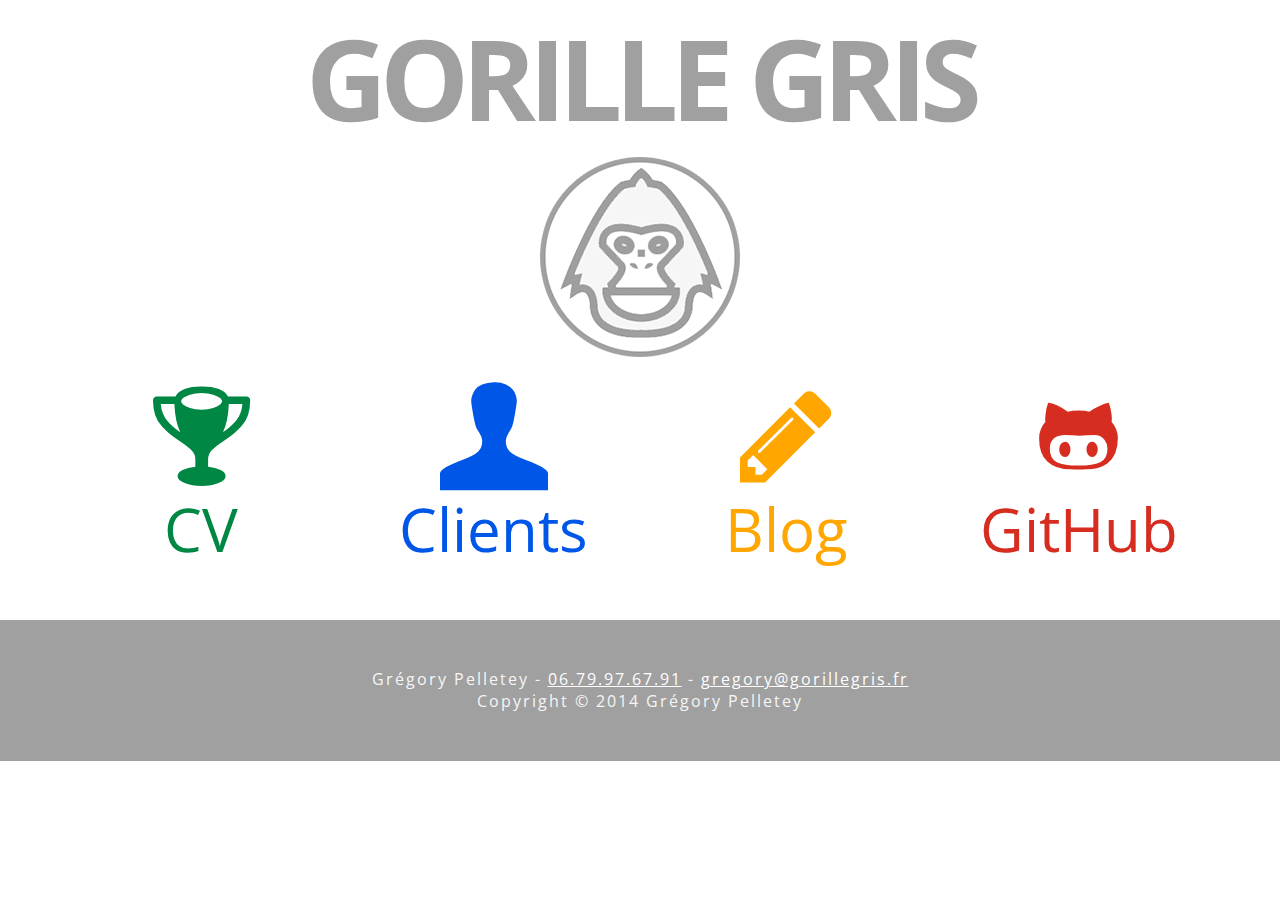
<file: index.html>
<!DOCTYPE html>
<!--[if lt IE 7]>      <html class="no-js lt-ie9 lt-ie8 lt-ie7"> <![endif]-->
<!--[if IE 7]>         <html class="no-js lt-ie9 lt-ie8"> <![endif]-->
<!--[if IE 8]>         <html class="no-js lt-ie9"> <![endif]-->
<!--[if gt IE 8]><!--> <html class="no-js"> <!--<![endif]-->
    <head>
        <meta charset="utf-8">
        <meta http-equiv="X-UA-Compatible" content="IE=edge">
        <title>Gorille Gris - Grégory Pelletey</title>
        <meta name="description" content="">
        <meta name="viewport" content="width=device-width, initial-scale=1">

        <!-- Place favicon.ico and apple-touch-icon.png in the root directory -->
        <link rel="icon" type="image/png" href="favicon.png"> 
        <link rel="stylesheet" href="css/normalize.css">
        <link rel="stylesheet" href="css/main.css">
        <link href='http://fonts.googleapis.com/css?family=Open+Sans:800|Open+Sans+Condensed:300' rel='stylesheet' type='text/css'>
    </head>
    <body>
        <!--[if lt IE 7]>
            <p class="browsehappy">Vous utlisez un <strong>ancien</strong> navigateur. S'il vous plaît <a href="http://browsehappy.com/">mettez à jour votre navigateur</a> pour améliorer votre expérience de visite.</p>
        <![endif]-->

        <!-- Add your site or application content here -->

        <div class="container clearfix">
            <h1>Gorille Gris</h1>

            <div class="flip-container" ontouchstart="this.classList.toggle('hover');">
                <div class="flipper">
                    <div class="front">
                        <!-- front content -->
                    </div>
                    <div class="back">
                        <p class="align-center">
                        Web<br/>
                        Design<br/>
                        Développement<br/>
                        Responsive design<br/>
                        Mobile first<br/>
                        Référencement<br/>
                        </p>
                    </div>
                </div>
            </div>
            
            

            <div class="row clearfix">
                <a class="block col cv" href="cv.html">
                    <i class="icon-trophy"></i>
                    <span>CV</span>
                </a>
                <a class="block col clients" href="clients.html">
                    <i class="icon-user"></i>
                    <span>Clients</span>
                </a>
                <a class="block col blog" href="/blog">
                    <i class="icon-pencil"></i>
                    <span>Blog</span>
                </a>
                <a class="block col github" href="https://github.com/ptitgraig" onclick="window.open(this.href);return false;">
                    <i class="icon-github"></i>
                    <span>GitHub</span>
                </a>
            </div>
        </div>
        <footer class="clearfix">
            <p class="align-center">
                Grégory Pelletey - <a href="tel:0679976791">06.79.97.67.91</a> - <a href="mailto:gregory@gorillegris.fr">gregory@gorillegris.fr</a><br/>
                Copyright &copy; 2014 Grégory Pelletey
            </p>
        </footer>
        <script src="//ajax.googleapis.com/ajax/libs/jquery/1.10.2/jquery.min.js"></script>
        <script>window.jQuery || document.write('<script src="js/vendor/jquery-1.10.2.min.js"><\/script>')</script>
        <script src="js/plugins.js"></script>
        <script src="js/main.js"></script>

        <!-- Google Analytics: change UA-XXXXX-X to be your site's ID. -->
        <script>
            (function(b,o,i,l,e,r){b.GoogleAnalyticsObject=l;b[l]||(b[l]=
            function(){(b[l].q=b[l].q||[]).push(arguments)});b[l].l=+new Date;
            e=o.createElement(i);r=o.getElementsByTagName(i)[0];
            e.src='//www.google-analytics.com/analytics.js';
            r.parentNode.insertBefore(e,r)}(window,document,'script','ga'));
            ga('create','UA-XXXXX-X');ga('send','pageview');
        </script>
    </body>
</html>
</file>
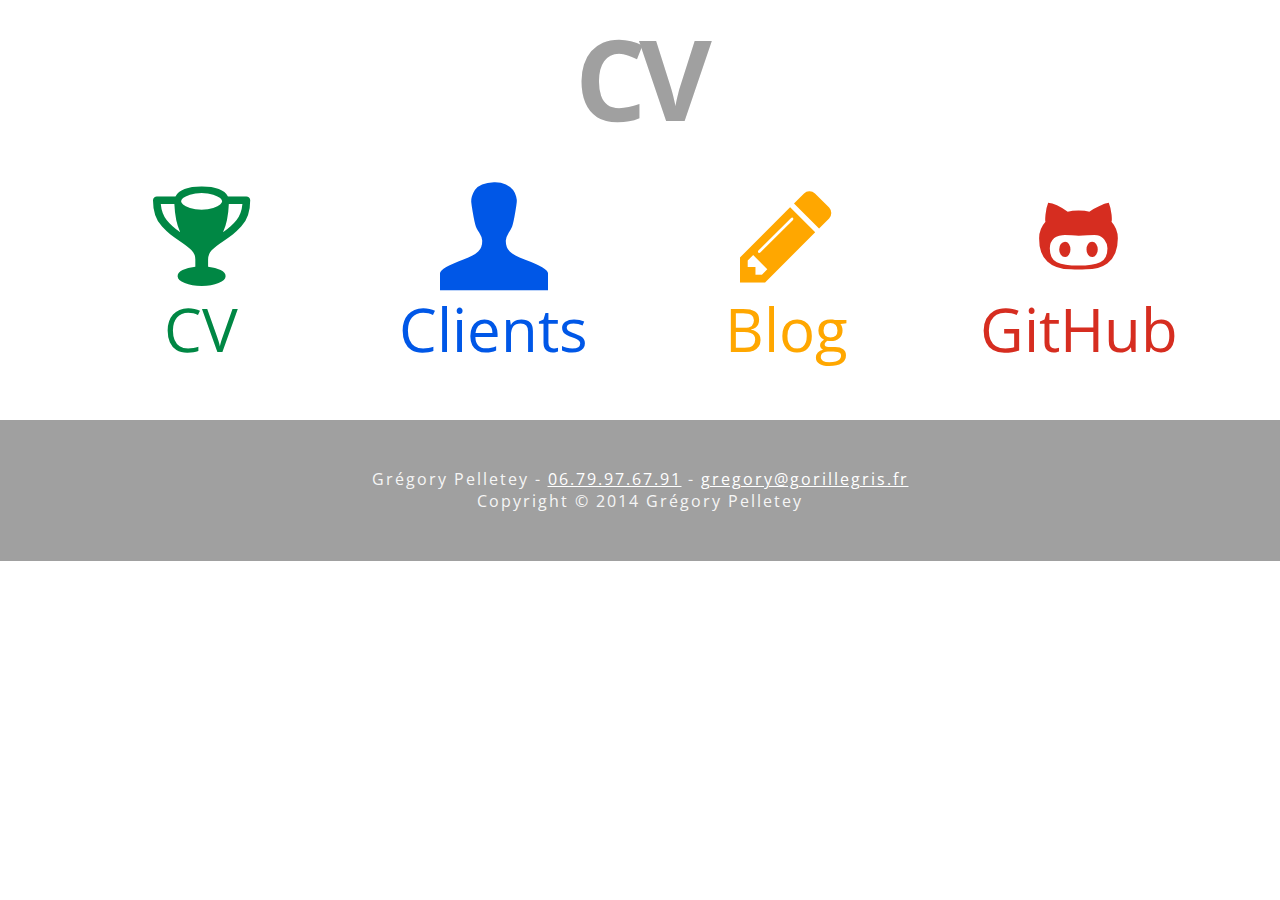
<file: cv.html>
<!DOCTYPE html>
<!--[if lt IE 7]>      <html class="no-js lt-ie9 lt-ie8 lt-ie7"> <![endif]-->
<!--[if IE 7]>         <html class="no-js lt-ie9 lt-ie8"> <![endif]-->
<!--[if IE 8]>         <html class="no-js lt-ie9"> <![endif]-->
<!--[if gt IE 8]><!--> <html class="no-js"> <!--<![endif]-->
    <head>
        <meta charset="utf-8">
        <meta http-equiv="X-UA-Compatible" content="IE=edge">
        <title>Grégory Pelletey - CV</title>
        <meta name="description" content="">
        <meta name="viewport" content="width=device-width, initial-scale=1">

        <!-- Place favicon.ico and apple-touch-icon.png in the root directory -->
        <link rel="icon" type="image/png" href="favicon.png"> 
        <link rel="stylesheet" href="css/normalize.css">
        <link rel="stylesheet" href="css/main.css">
        <link href='http://fonts.googleapis.com/css?family=Open+Sans:800|Open+Sans+Condensed:300' rel='stylesheet' type='text/css'>
    </head>
    <body>
        <!--[if lt IE 7]>
            <p class="browsehappy">Vous utlisez un <strong>ancien</strong> navigateur. S'il vous plaît <a href="http://browsehappy.com/">mettez à jour votre navigateur</a> pour améliorer votre expérience de visite.</p>
        <![endif]-->

        <!-- Add your site or application content here -->

        <div class="container clearfix">
            <h1>CV</h1>

            <div class="row clearfix">
                <a class="block col cv" href="cv.html">
                    <i class="icon-trophy"></i>
                    <span>CV</span>
                </a>
                <a class="block col clients" href="clients.html">
                    <i class="icon-user"></i>
                    <span>Clients</span>
                </a>
                <a class="block col blog" href="/blog">
                    <i class="icon-pencil"></i>
                    <span>Blog</span>
                </a>
                <a class="block col github" href="https://github.com/ptitgraig" onclick="window.open(this.href);return false;">
                    <i class="icon-github"></i>
                    <span>GitHub</span>
                </a>
            </div>
        </div>
        <footer class="clearfix">
            <p class="align-center">
                Grégory Pelletey - <a href="tel:0679976791">06.79.97.67.91</a> - <a href="mailto:gregory@gorillegris.fr">gregory@gorillegris.fr</a><br/>
                Copyright &copy; 2014 Grégory Pelletey
            </p>
        </footer>
        <script src="//ajax.googleapis.com/ajax/libs/jquery/1.10.2/jquery.min.js"></script>
        <script>window.jQuery || document.write('<script src="js/vendor/jquery-1.10.2.min.js"><\/script>')</script>
        <script src="js/plugins.js"></script>
        <script src="js/main.js"></script>

        <!-- Google Analytics: change UA-XXXXX-X to be your site's ID. -->
        <script>
            (function(b,o,i,l,e,r){b.GoogleAnalyticsObject=l;b[l]||(b[l]=
            function(){(b[l].q=b[l].q||[]).push(arguments)});b[l].l=+new Date;
            e=o.createElement(i);r=o.getElementsByTagName(i)[0];
            e.src='//www.google-analytics.com/analytics.js';
            r.parentNode.insertBefore(e,r)}(window,document,'script','ga'));
            ga('create','UA-XXXXX-X');ga('send','pageview');
        </script>
    </body>
</html>
</file>
<file: css/main.css>
/*! HTML5 Boilerplate v4.3.0 | MIT License | http://h5bp.com/ */

/*
 * What follows is the result of much research on cross-browser styling.
 * Credit left inline and big thanks to Nicolas Gallagher, Jonathan Neal,
 * Kroc Camen, and the H5BP dev community and team.
 */

/* ==========================================================================
   Base styles: opinionated defaults
   ========================================================================== */

html,
button,
input,
select,
textarea {
    color: #222;
}

html {
    font-size: 1em;
    line-height: 1.4;
}

/*
 * Remove text-shadow in selection highlight: h5bp.com/i
 * These selection rule sets have to be separate.
 * Customize the background color to match your design.
 */

::-moz-selection {
    background: #b3d4fc;
    text-shadow: none;
}

::selection {
    background: #b3d4fc;
    text-shadow: none;
}

/*
 * A better looking default horizontal rule
 */

hr {
    display: block;
    height: 1px;
    border: 0;
    border-top: 1px solid #ccc;
    margin: 1em 0;
    padding: 0;
}

/*
 * Remove the gap between images, videos, audio and canvas and the bottom of
 * their containers: h5bp.com/i/440
 */

audio,
canvas,
img,
video {
    vertical-align: middle;
}

/*
 * Remove default fieldset styles.
 */

fieldset {
    border: 0;
    margin: 0;
    padding: 0;
}

/*
 * Allow only vertical resizing of textareas.
 */

textarea {
    resize: vertical;
}

/* ==========================================================================
   Browse Happy prompt
   ========================================================================== */

.browsehappy {
    margin: 0.2em 0;
    background: #ccc;
    color: #000;
    padding: 0.2em 0;
}

/* ==========================================================================
   Author's custom styles
   ========================================================================== */

@font-face {
  font-family: 'fontello';
  src: url('../font/fontello.eot?81855568');
  src: url('../font/fontello.eot?81855568#iefix') format('embedded-opentype'),
       url('../font/fontello.svg?81855568#fontello') format('svg');
  font-weight: normal;
  font-style: normal;
}
@font-face {
  font-family: 'fontello';
  src: url('[data-uri]') format('woff'),
       url('[data-uri]') format('truetype');
}
/* Chrome hack: SVG is rendered more smooth in Windozze. 100% magic, uncomment if you need it. */
/* Note, that will break hinting! In other OS-es font will be not as sharp as it could be */
/*
@media screen and (-webkit-min-device-pixel-ratio:0) {
  @font-face {
    font-family: 'fontello';
    src: url('../font/fontello.svg?81855568#fontello') format('svg');
  }
}
*/
 
 [class^="icon-"]:before, [class*=" icon-"]:before {
  font-family: "fontello";
  font-style: normal;
  font-weight: normal;
  speak: none;
 
  display: inline-block;
  text-decoration: inherit;
  width: 1em;
  margin-right: .2em;
  text-align: center;
  /* opacity: .8; */
 
  /* For safety - reset parent styles, that can break glyph codes*/
  font-variant: normal;
  text-transform: none;
     
  /* fix buttons height, for twitter bootstrap */
  line-height: 1em;
 
  /* Animation center compensation - margins should be symmetric */
  /* remove if not needed */
  margin-left: .2em;
 
  /* you can be more comfortable with increased icons size */
  /* font-size: 120%; */
 
  /* Uncomment for 3D effect */
  /* text-shadow: 1px 1px 1px rgba(127, 127, 127, 0.3); */
}
.icon-pencil:before { content: '\e800'; } /* '' */
.icon-phone:before { content: '\e801'; } /* '' */
.icon-github:before { content: '\e802'; } /* '' */
.icon-user:before { content: '\e803'; } /* '' */
.icon-trophy:before { content: '\e804'; } /* '' */

body {
    background-color:#fff;
    font-family: 'Open Sans', sans-serif;
}
* {
  -webkit-box-sizing: border-box;
     -moz-box-sizing: border-box;
          box-sizing: border-box;
}
*:before,
*:after {
  -webkit-box-sizing: border-box;
     -moz-box-sizing: border-box;
          box-sizing: border-box;
}
a {
    color:#323232;
}
.container {
    padding-right: 15px;
    padding-left: 15px;
    margin-right: auto;
    margin-left: auto;
}
.row {
    margin-right: -15px;
    margin-left: -15px;
}
.col {
    width:50%;
    float: left;
}
.block {
    position: relative;
    padding-bottom:3em;
}
.block:hover i, .block:focus i,
.block:hover span, .block:focus span{
    color:#323232;
}
.cv i, .cv i,
.cv span, .cv span {
    color:#008744;
}
.clients i, .clients i,
.clients span, .clients span {
    color:#0057e7;
}
.github i, .github i,
.github span, .github span {
    color:#d62d20;
}
.blog i, .blog i,
.blog span, .blog span {
    color:#ffa700;
}
.block i {
    display: block;
    font-size: 5em;
    width:100%;
    text-align: center;
}
.block span {
    position: absolute;
    bottom:.65em;
    font-size: 1.75em;
    display: block;
    width: 100%;
    text-align: center;
}
footer {
    background-color:#a0a0a0;
    color:#f6f6f6;
    margin:0;
    font-family: 'Open Sans Condensed', sans-serif;
    letter-spacing: 2px;
    font-size: 1em;
}
footer a {
    color:#fff;
}
.align-center {
    text-align: center;
}
h1 {
    font-size: 2.6em;
    padding: 0;
    margin:0;
    width:100%;
    position: relative;
    text-transform: uppercase;
    color:#a0a0a0;
}
h1, h2 {
    text-align: center;
    font-family: 'Open Sans', sans-serif;
    
}
.flip-container {
    perspective: 1000px;  
    margin: 0 auto;
}
.flip-container:hover .flipper, .flip-container.hover .flipper {
    transform: rotateY(180deg);
}
.flip-container, .front, .back {
    width: 200px;
    height: 200px;
}
.flipper {
    transition: 0.6s;
    transform-style: preserve-3d;
    position: relative;
    margin: 0 auto;
}
.front, .back {
    backface-visibility: hidden;
    position: absolute;
    top: 0;
    left: 0;
}
.front {
    z-index: 2;
    /* for firefox 31 */ 
    transform: rotateY(0deg);
    background: url(../img/gorille-gris-logo.png);
}
.back {
    transform: rotateY(180deg);
    background: #fff;
    border:10px solid #d8d8d8;
    border-radius: 100px;
}
@media (min-width: 768px) {
    .container {
        width: 750px;
    }
    h1 {
        font-size: 7em;
        letter-spacing: -7px;
        /*top:-.5em;*/
    }
    .col {
      width: 25%;
    }
    .block i {
        font-size: 8em;
    }
    .block span {
        font-size: 2.75em;
        bottom:0;
    }
    footer {
        margin-top:4em;
        padding:2em 0;
    }
}
@media (min-width: 992px) {
    .container {
        width: 970px;
    }
    .block i {
        font-size: 6.75em;
        
    }
    .block span {
        font-size: 3.75em;
        bottom: -.25em;
    }
}
@media (min-width: 1200px) {
    .container {
        width: 1170px;
    }
}




/* ==========================================================================
   Helper classes
   ========================================================================== */

/*
 * Image replacement
 */

.ir {
    background-color: transparent;
    border: 0;
    overflow: hidden;
    /* IE 6/7 fallback */
    *text-indent: -9999px;
}

.ir:before {
    content: "";
    display: block;
    width: 0;
    height: 150%;
}

/*
 * Hide from both screenreaders and browsers: h5bp.com/u
 */

.hidden {
    display: none !important;
    visibility: hidden;
}

/*
 * Hide only visually, but have it available for screenreaders: h5bp.com/v
 */

.visuallyhidden {
    border: 0;
    clip: rect(0 0 0 0);
    height: 1px;
    margin: -1px;
    overflow: hidden;
    padding: 0;
    position: absolute;
    width: 1px;
}

/*
 * Extends the .visuallyhidden class to allow the element to be focusable
 * when navigated to via the keyboard: h5bp.com/p
 */

.visuallyhidden.focusable:active,
.visuallyhidden.focusable:focus {
    clip: auto;
    height: auto;
    margin: 0;
    overflow: visible;
    position: static;
    width: auto;
}

/*
 * Hide visually and from screenreaders, but maintain layout
 */

.invisible {
    visibility: hidden;
}

/*
 * Clearfix: contain floats
 *
 * For modern browsers
 * 1. The space content is one way to avoid an Opera bug when the
 *    `contenteditable` attribute is included anywhere else in the document.
 *    Otherwise it causes space to appear at the top and bottom of elements
 *    that receive the `clearfix` class.
 * 2. The use of `table` rather than `block` is only necessary if using
 *    `:before` to contain the top-margins of child elements.
 */

.clearfix:before,
.clearfix:after {
    content: " "; /* 1 */
    display: table; /* 2 */
}

.clearfix:after {
    clear: both;
}

/*
 * For IE 6/7 only
 * Include this rule to trigger hasLayout and contain floats.
 */

.clearfix {
    *zoom: 1;
}

/* ==========================================================================
   EXAMPLE Media Queries for Responsive Design.
   These examples override the primary ('mobile first') styles.
   Modify as content requires.
   ========================================================================== */

@media only screen and (min-width: 35em) {
    /* Style adjustments for viewports that meet the condition */
}

@media print,
       (-o-min-device-pixel-ratio: 5/4),
       (-webkit-min-device-pixel-ratio: 1.25),
       (min-resolution: 120dpi) {
    /* Style adjustments for high resolution devices */
}

/* ==========================================================================
   Print styles.
   Inlined to avoid required HTTP connection: h5bp.com/r
   ========================================================================== */

@media print {
    * {
        background: transparent !important;
        color: #000 !important; /* Black prints faster: h5bp.com/s */
        box-shadow: none !important;
        text-shadow: none !important;
    }

    a,
    a:visited {
        text-decoration: underline;
    }

    a[href]:after {
        content: " (" attr(href) ")";
    }

    abbr[title]:after {
        content: " (" attr(title) ")";
    }

    /*
     * Don't show links for images, or javascript/internal links
     */

    .ir a:after,
    a[href^="javascript:"]:after,
    a[href^="#"]:after {
        content: "";
    }

    pre,
    blockquote {
        border: 1px solid #999;
        page-break-inside: avoid;
    }

    thead {
        display: table-header-group; /* h5bp.com/t */
    }

    tr,
    img {
        page-break-inside: avoid;
    }

    img {
        max-width: 100% !important;
    }

    @page {
        margin: 0.5cm;
    }

    p,
    h2,
    h3 {
        orphans: 3;
        widows: 3;
    }

    h2,
    h3 {
        page-break-after: avoid;
    }
}
</file>
